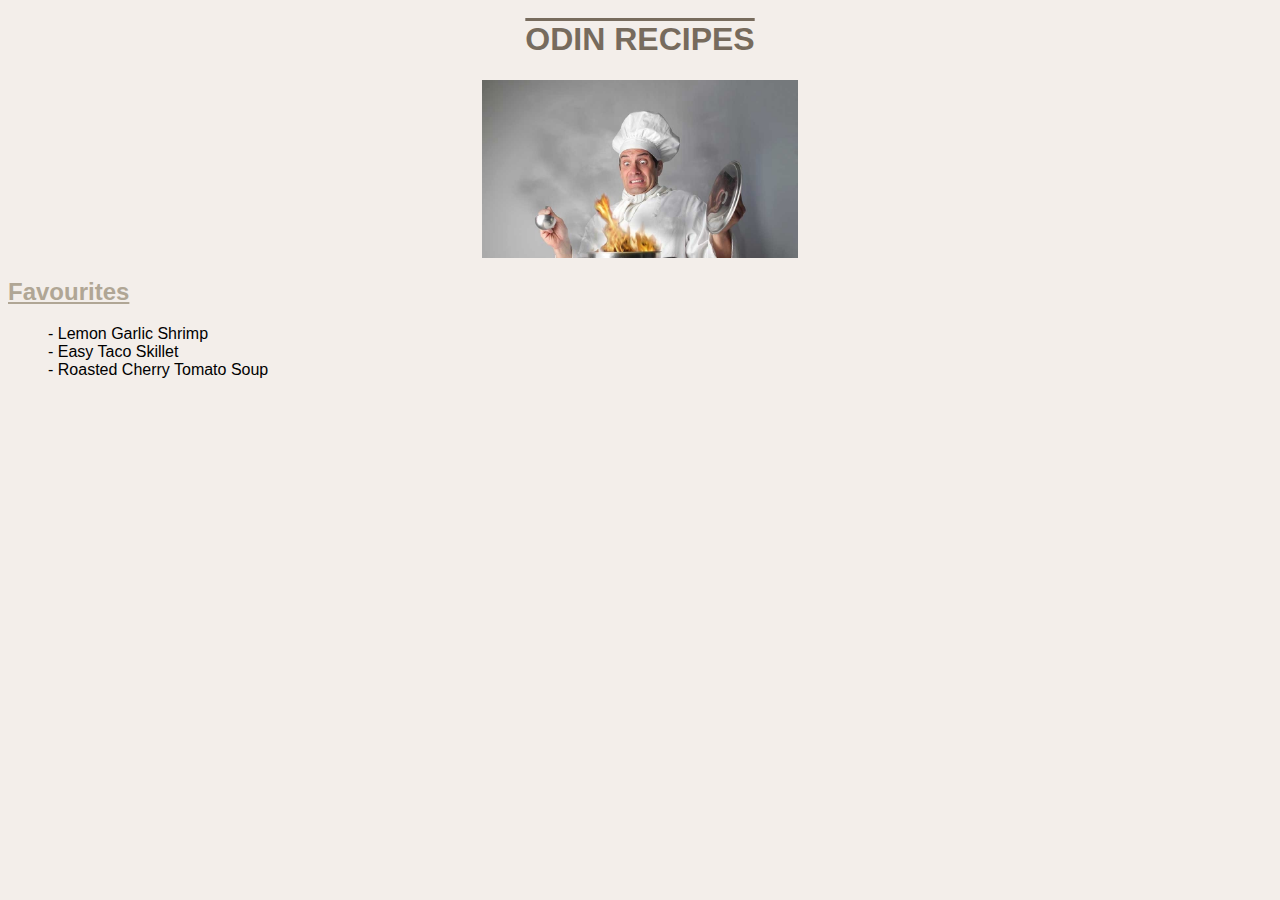
<file: index.html>
<!DOCTYPE html>
<html lang="en">
<head>
    <meta charset="UTF-8">
    <meta name="viewport" content="width=device-width, initial-scale=1.0">
    <title>ODIN RECIPES</title>
    <link rel="stylesheet" href="styles.css">
</head>
<body>
    <h1>ODIN RECIPES</h1>

        <img src="./recipes-images/chef.jpeg" alt="Chef" class="center" height="400" width="500">

        <h2>Favourites</h2>

        <ul class="link">
            <li><a href="./recipes/Lemon-Garlic-Shrimp.html" class="link">Lemon Garlic Shrimp</a></li>
            <li><a href="./recipes/Easy-Taco-Skillet.html" class="link">Easy Taco Skillet</a></li>
            <li><a href="./recipes/Roasted-Cherry-Tomato-Soup.html" class="link">Roasted Cherry Tomato Soup</a></li>
        </ul>

</body>
</html>
</file>
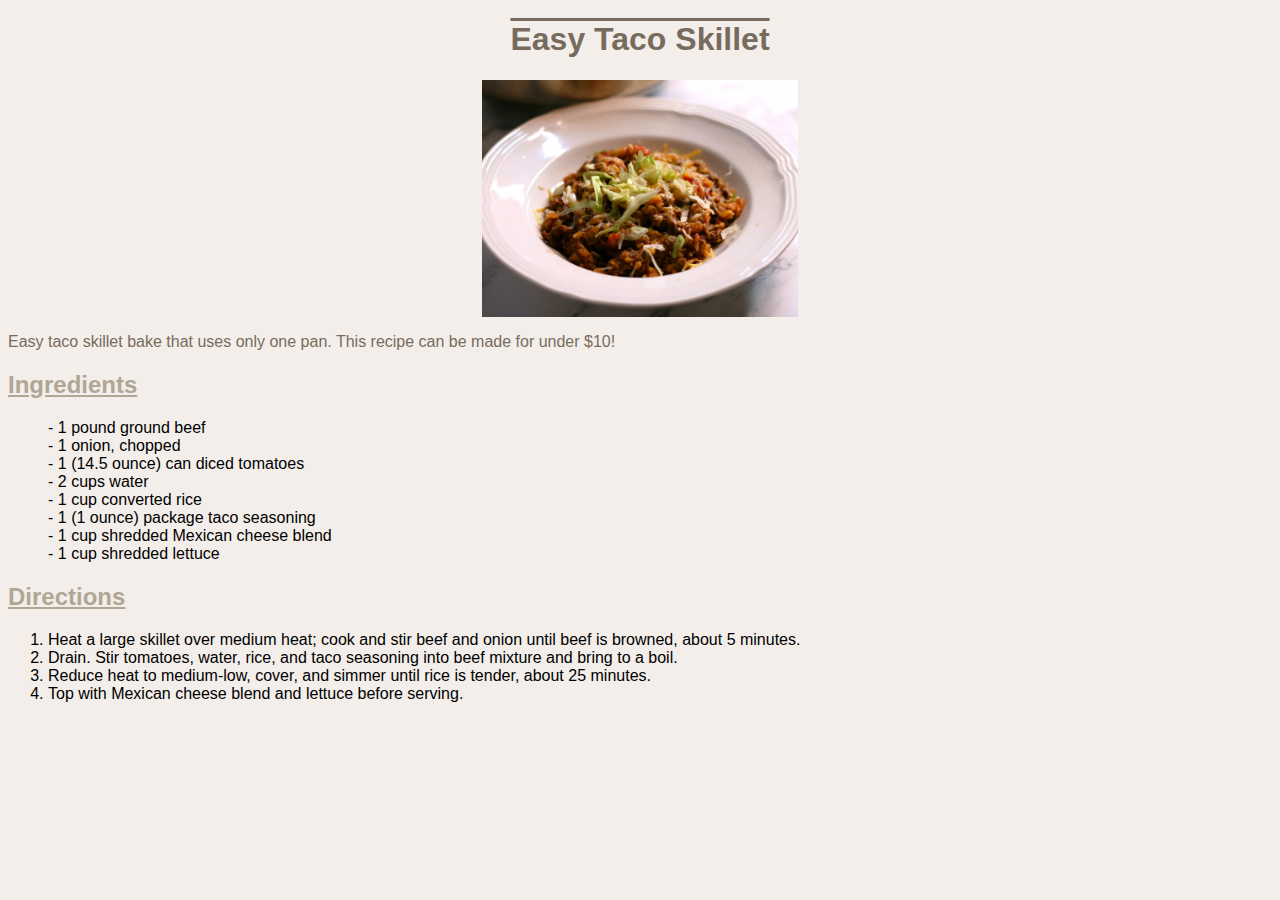
<file: recipes/Easy-Taco-Skillet.html>
<!DOCTYPE html>
<html lang="en">
<head>
    <meta charset="UTF-8">
    <meta name="viewport" content="width=device-width, initial-scale=1.0">
    <title>EASY TACO SKILLET</title>
    <link rel="stylesheet" href="../styles.css">
</head>
<body>
    <h1>Easy Taco Skillet</h1>

    <img src="../recipes-images/ETS.webp" alt="ETS">

    <p>Easy taco skillet bake that uses only one pan. This recipe can be made for under $10!</p>

    <h2>Ingredients</h2>
        
        <ul class="link">
            <li>1 pound ground beef</li>
            <li>1 onion, chopped</li>
            <li>1 (14.5 ounce) can diced tomatoes</li>
            <li>2 cups water</li>
            <li>1 cup converted rice</li>
            <li>1 (1 ounce) package taco seasoning</li>
            <li>1 cup shredded Mexican cheese blend</li>
            <li>1 cup shredded lettuce</li>
        </ul>

    <h2>Directions</h2>
        
        <ol>
            <li>Heat a large skillet over medium heat; cook and stir beef and onion until beef is browned, about 5 minutes.</li>
            <li>Drain. Stir tomatoes, water, rice, and taco seasoning into beef mixture and bring to a boil.</li>
            <li>Reduce heat to medium-low, cover, and simmer until rice is tender, about 25 minutes.</li>
            <li>Top with Mexican cheese blend and lettuce before serving.</li>
        </ol>

</body>
</html>
</file>
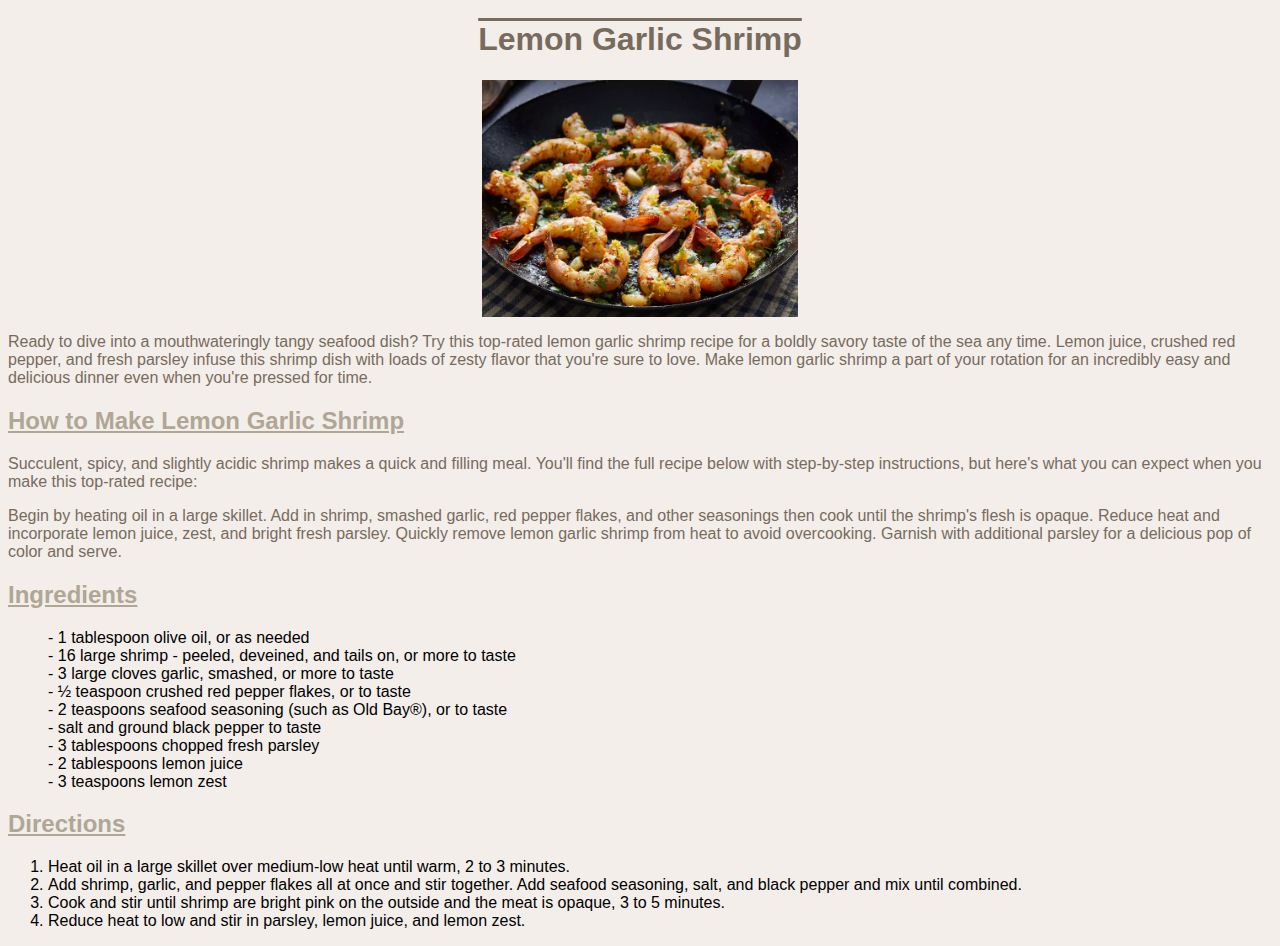
<file: recipes/Lemon-Garlic-Shrimp.html>
<!DOCTYPE html>
<html lang="en">
<head>
    <meta charset="UTF-8">
    <meta name="viewport" content="width=device-width, initial-scale=1.0">
    <title>LEMON GARLIC SHRIMP</title>
    <link rel="stylesheet" href="../styles.css">
</head>
<body>
    <h1>Lemon Garlic Shrimp</h1>

    <img src="../recipes-images/LGS.webp" alt="LGS">

    <p>Ready to dive into a mouthwateringly tangy seafood dish? 
        Try this top-rated lemon garlic shrimp recipe for a boldly savory taste of the sea any time. 
        Lemon juice, crushed red pepper, and fresh parsley infuse this shrimp dish with loads of zesty flavor that you're sure to love.
        Make lemon garlic shrimp a part of your rotation for an incredibly easy and delicious dinner even when you're pressed for time.</p>

    <h2>How to Make Lemon Garlic Shrimp</h2>
    <p>Succulent, spicy, and slightly acidic shrimp makes a quick and filling meal. 
        You'll find the full recipe below with step-by-step instructions, but here's what you can expect when you make this top-rated recipe:</p>
    <p>Begin by heating oil in a large skillet. Add in shrimp, smashed garlic, red pepper flakes, and other seasonings then cook until the shrimp's flesh is opaque. 
        Reduce heat and incorporate lemon juice, zest, and bright fresh parsley.
        Quickly remove lemon garlic shrimp from heat to avoid overcooking. Garnish with additional parsley for a delicious pop of color and serve.</p>
        
    <h2>Ingredients</h2>

        <ul class="link">
            <li>1 tablespoon olive oil, or as needed</li>
            <li>16 large shrimp - peeled, deveined, and tails on, or more to taste</li>
            <li>3 large cloves garlic, smashed, or more to taste</li>
            <li>½ teaspoon crushed red pepper flakes, or to taste</li>
            <li>2 teaspoons seafood seasoning (such as Old Bay®), or to taste</li>
            <li>salt and ground black pepper to taste</li>
            <li>3 tablespoons chopped fresh parsley</li>
            <li>2 tablespoons lemon juice</li>
            <li>3 teaspoons lemon zest</li>
        </ul>
    
    <h2>Directions</h2>
    
        <ol>
            <li>Heat oil in a large skillet over medium-low heat until warm, 2 to 3 minutes.</li>
            <li>Add shrimp, garlic, and pepper flakes all at once and stir together. Add seafood seasoning, salt, and black pepper and mix until combined.</li>
            <li>Cook and stir until shrimp are bright pink on the outside and the meat is opaque, 3 to 5 minutes.</li>
            <li>Reduce heat to low and stir in parsley, lemon juice, and lemon zest.</li>
        </ol>
</body>
</html>
</file>
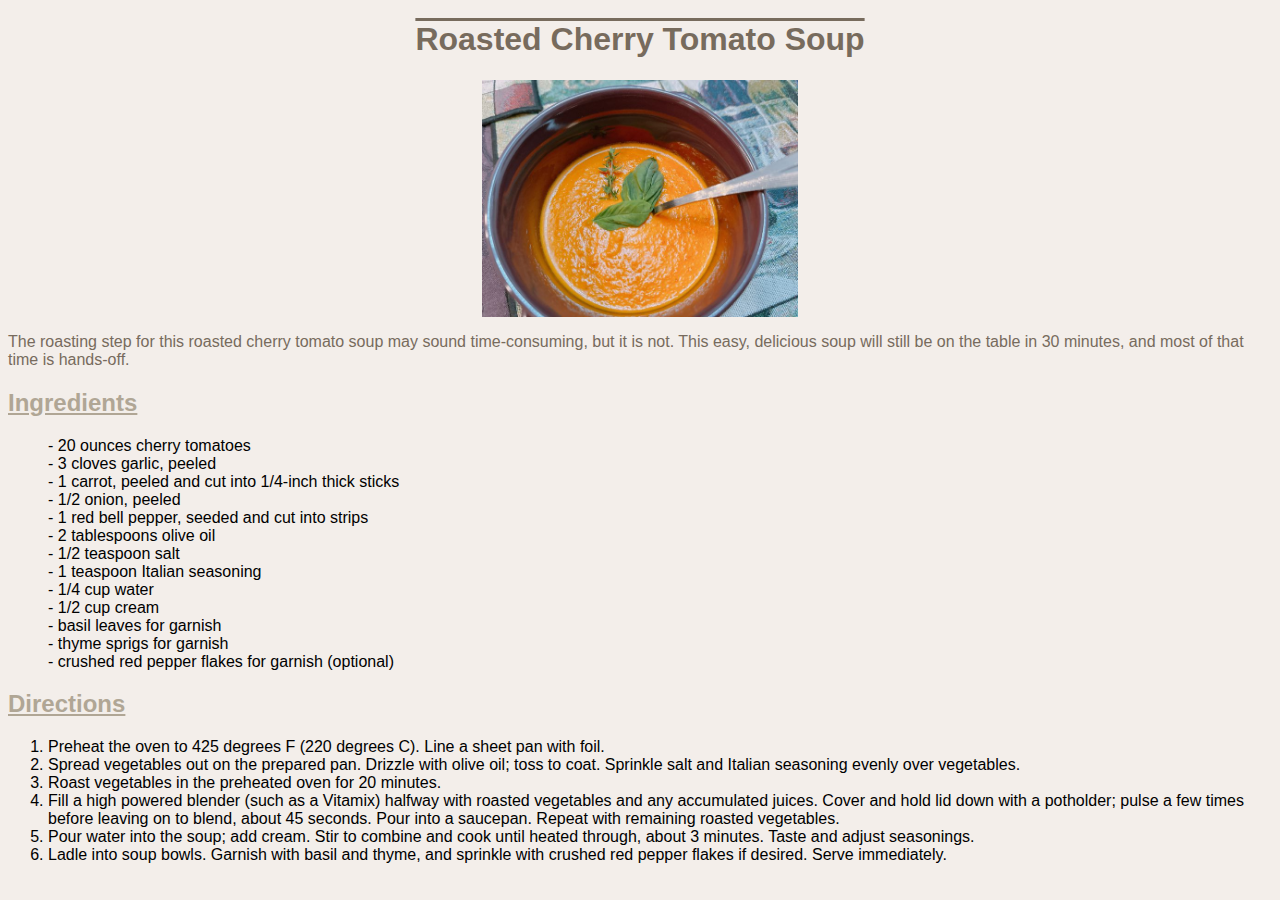
<file: recipes/Roasted-Cherry-Tomato-Soup.html>
<!DOCTYPE html>
<html lang="en">
<head>
    <meta charset="UTF-8">
    <meta name="viewport" content="width=device-width, initial-scale=1.0">
    <title>ROASTED CHERRY TOMATO SOUP</title>
    <link rel="stylesheet" href="../styles.css">
</head>
<body>
    <h1>Roasted Cherry Tomato Soup</h1>

    <img src="../recipes-images/RCTS.jpeg" alt="RCTS">

    <p>The roasting step for this roasted cherry tomato soup may sound time-consuming, but it is not. 
        This easy, delicious soup will still be on the table in 30 minutes, and most of that time is hands-off.</p>

    <h2>Ingredients</h2>

        <ul class="link">
            <li>20 ounces cherry tomatoes</li>
            <li>3 cloves garlic, peeled</li>
            <li>1 carrot, peeled and cut into 1/4-inch thick sticks</li>
            <li>1/2 onion, peeled</li>
            <li>1 red bell pepper, seeded and cut into strips</li>
            <li>2 tablespoons olive oil</li>
            <li>1/2 teaspoon salt</li>
            <li>1 teaspoon Italian seasoning</li>
            <li>1/4 cup water</li>
            <li>1/2 cup cream</li>
            <li>basil leaves for garnish</li>
            <li>thyme sprigs for garnish</li>
            <li>crushed red pepper flakes for garnish (optional)</li>
        </ul>
    
    <h2>Directions</h2>
    
        <ol>
            <li>Preheat the oven to 425 degrees F (220 degrees C). Line a sheet pan with foil.</li>
            <li>Spread vegetables out on the prepared pan. Drizzle with olive oil; toss to coat. Sprinkle salt and Italian seasoning evenly over vegetables.</li>
            <li>Roast vegetables in the preheated oven for 20 minutes.</li>
            <li>Fill a high powered blender (such as a Vitamix) halfway with roasted vegetables and any accumulated juices. 
                Cover and hold lid down with a potholder; pulse a few times before leaving on to blend, about 45 seconds. 
                Pour into a saucepan. Repeat with remaining roasted vegetables.</li>
            <li>Pour water into the soup; add cream. Stir to combine and cook until heated through, about 3 minutes. Taste and adjust seasonings.</li>
            <li>Ladle into soup bowls. Garnish with basil and thyme, and sprinkle with crushed red pepper flakes if desired. Serve immediately.</li>
        </ol>
    
</body>
</html>
</file>
<file: styles.css>
html {
    box-sizing: border-box;
  }
  *,
  *::before,
  *::after {
    box-sizing: inherit;
  }

* {
    background-color: #F3EEEA
    ;
    font-family: Verdana, sans-serif;
}

h1 {
    color: #776B5D;
    text-align: center;
    text-decoration: overline;
}

h2 {
    color: #B0A695;
    text-decoration: underline;
}

img {
    height: auto;
    margin-left: auto;
    margin-right: auto;
    width: 25%;
    display: block;
}

p {
    color: #776B5D;
}

.link {
    color: black;
    text-decoration: none;
}

ul.link {
    list-style-type: none;
}

ul.link > li:before {
    content: " - ";
}
</file>
